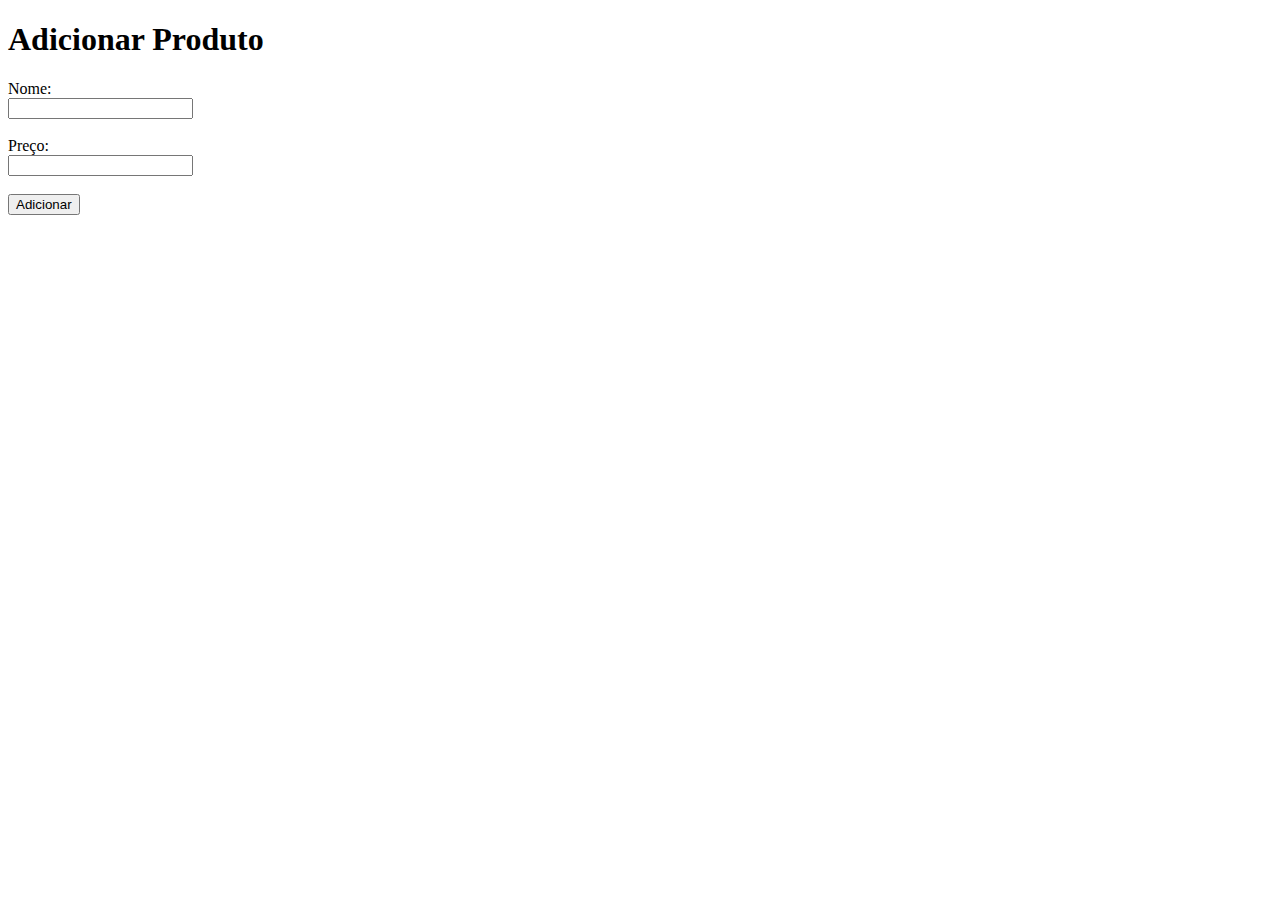
<file: templates/adicionar.html>
<!DOCTYPE html>
<html>
<head><title>Adicionar Produto</title></head>
<body>
  <h1>Adicionar Produto</h1>
  <form action="/adicionar_produto" method="POST">
    <label>Nome:</label><br>
    <input type="text" name="nome" required><br><br>
    <label>Preço:</label><br>
    <input type="number" step="0.01" name="preco" required><br><br>
    <button type="submit">Adicionar</button>
  </form>
</body>
</html>
</file>
